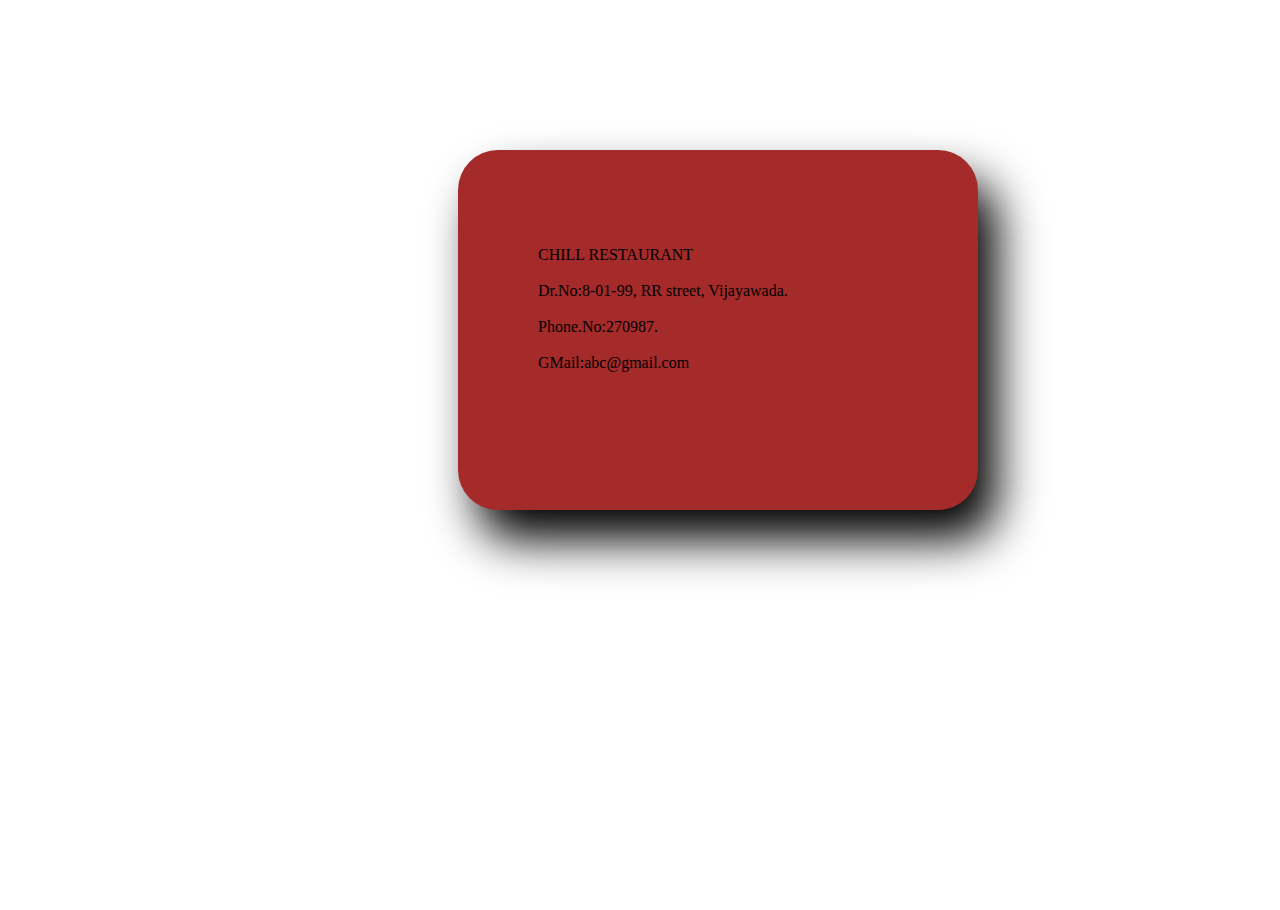
<file: src/app/contactus/contactus.component.html>
<section class="home" id="home"></section>
<div class="form-group">
    <style>
    div {
    background-color:brown;
    color:"rgb(30,30,30)";
    justify-content:center;
    align-items:center;
    border-radius:40px;
    box-shadow:19px 30px 47px 0px;
    width:360px;
    height:200px;
    padding:80px;
    margin:400px;
    margin-top:150px;
    margin-left: 450px;}
    </style>
     <body>
        <p>
          
  
  CHILL RESTAURANT<br><br>
  Dr.No:8-01-99,
  RR street,
  Vijayawada.
  <br><br>
  Phone.No:270987.
  <br><br>
  GMail:abc@gmail.com
  
  </p>
</file>
